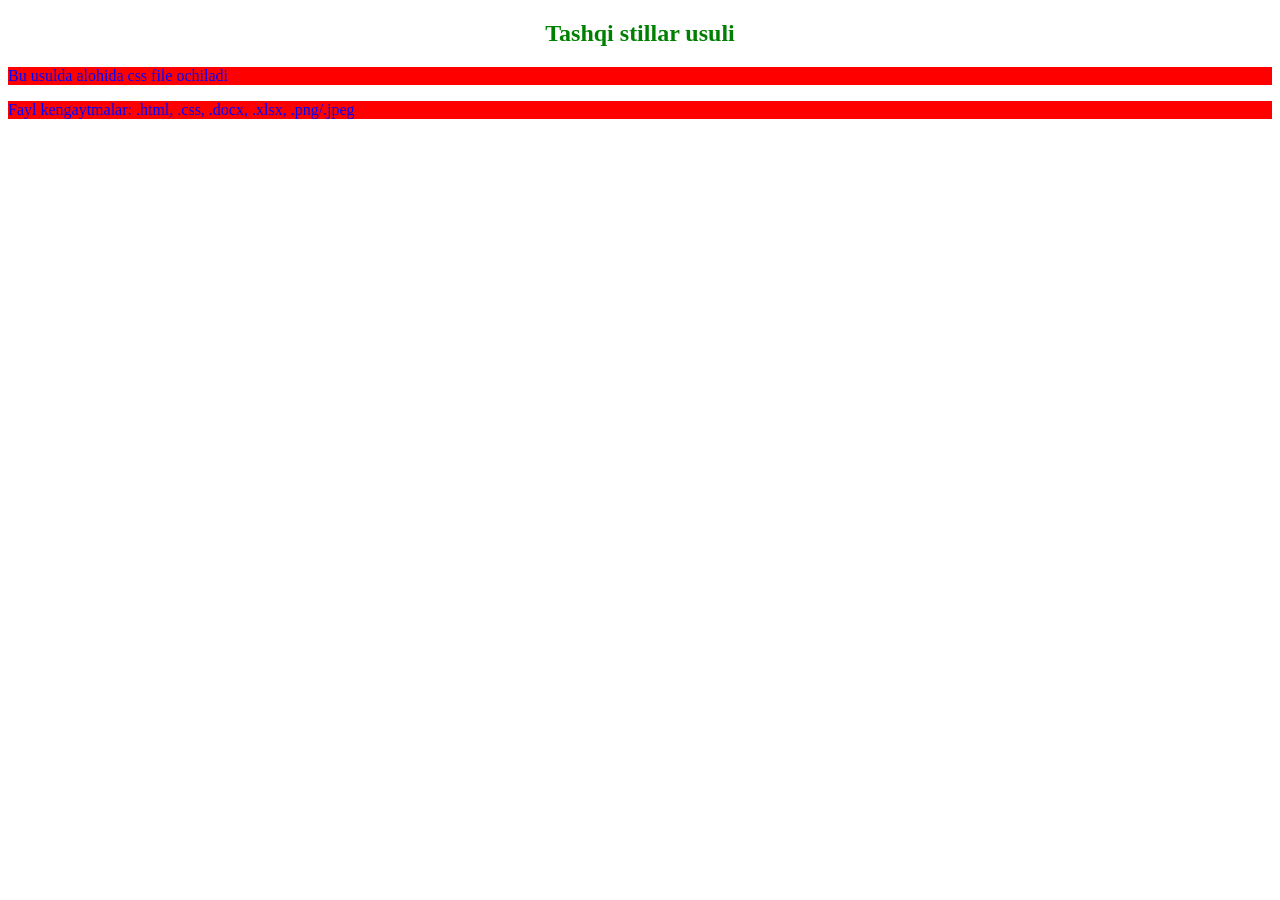
<file: index.html>
<!doctype html>
<html>
  <head>
    <title>Tashqi stillar</title>
    <!-- CSS Ulash -->
    <link rel="stylesheet" href="./css2/styles.css" />
  </head>
  <body>
    <h2>Tashqi stillar usuli</h2>
    <p>Bu usulda alohida css file ochiladi</p>
    <p>Fayl kengaytmalar: .html, .css, .docx, .xlsx, .png/.jpeg</p>
  </body>
</html>
</file>
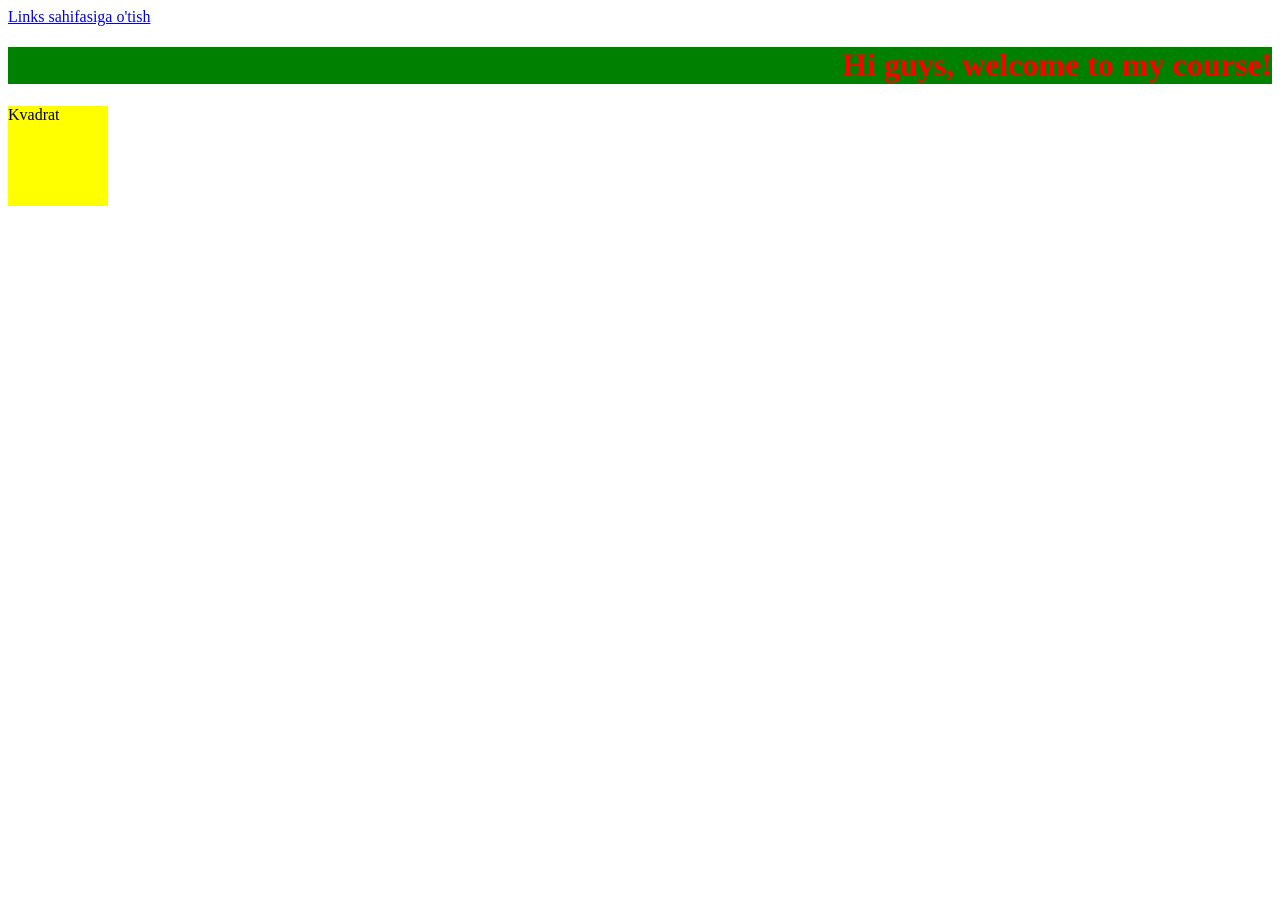
<file: lesson-2.html>
<!doctype html>
<html>
  <head>
    <title>Styles(Stillar)</title>
  </head>
  <body>
    <a href="./links.html">Links sahifasiga o'tish</a>
    <!-- HTML elementlarga styles berishni 3 xil usuli bor -->
    <!-- 1. Inline styles(Satrli stillar)  -->
    <!-- 2. Internal styles(Ichki stillar)  -->
    <!-- 3. External styles(Tashqi stillar) -->

    <h1 style="color: red; background-color: green; text-align: right">
      Hi guys, welcome to my course!
    </h1>
    <div style="background-color: yellow; width: 100px; height: 100px">
      Kvadrat
    </div>
  </body>
</html>
</file>
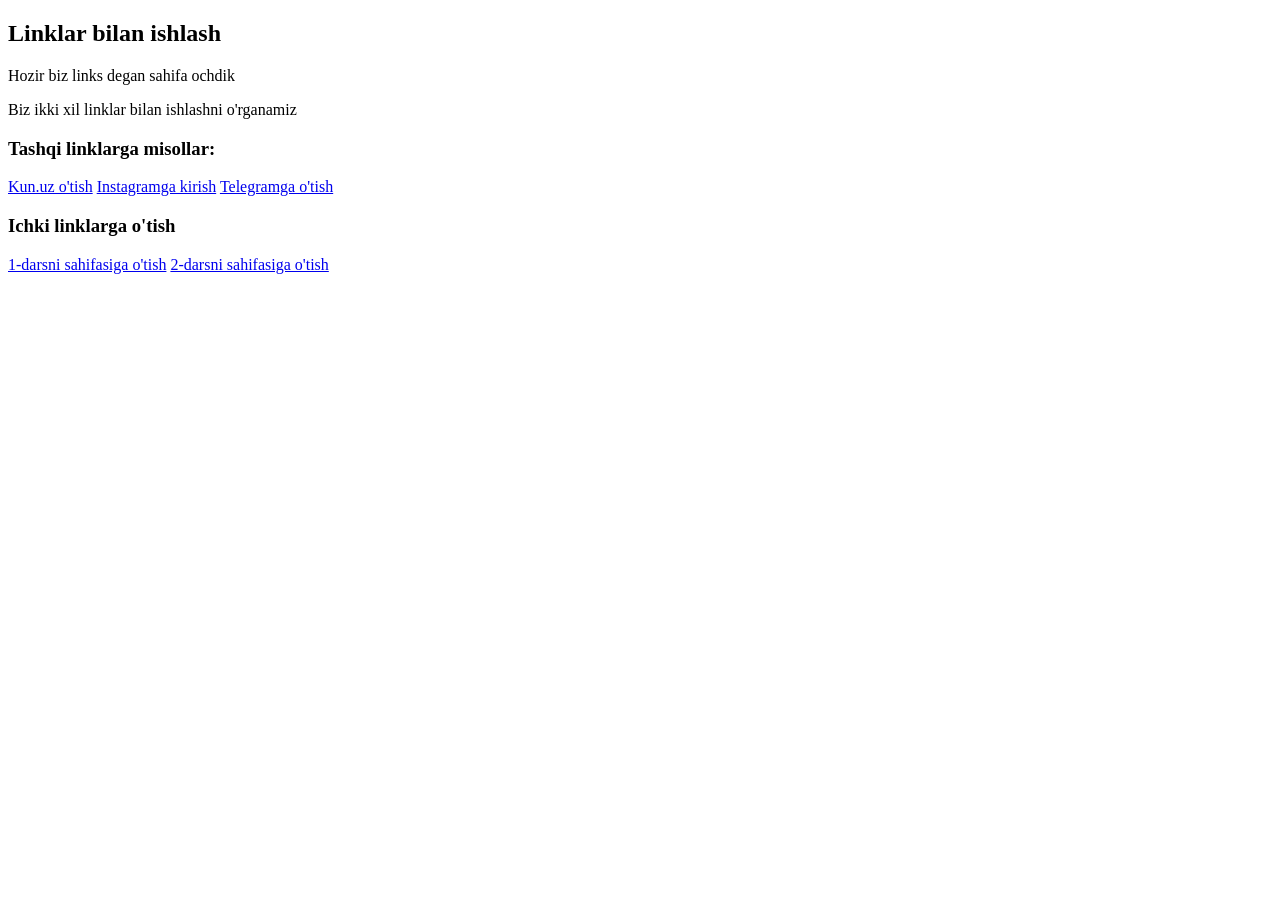
<file: links.html>
<!doctype html>
<html>
  <head>
    <title>Linklar bilan ishlash</title>
  </head>
  <body>
    <!-- Web sahifa - websitening bir qismi, ya'ni bir sahifasi -->
    <!-- Website - bir nechta web sahifadan iborat dastur -->
    <h2>Linklar bilan ishlash</h2>
    <p>Hozir biz links degan sahifa ochdik</p>
    <p>Biz ikki xil linklar bilan ishlashni o'rganamiz</p>
    <!-- 1. Tashqi link -->
    <!-- 2. Ichki link -->
    <h3>Tashqi linklarga misollar:</h3>
    <a href="https://kun.uz/">Kun.uz o'tish</a>
    <a href="https://www.instagram.com/">Instagramga kirish</a>
    <a href="https://telegram.me/asadbekodev">Telegramga o'tish</a>

    <h3>Ichki linklarga o'tish</h3>
    <a href="./lesson-1.html">1-darsni sahifasiga o'tish</a>
    <a href="./lesson-2.html">2-darsni sahifasiga o'tish</a>
  </body>
</html>
</file>
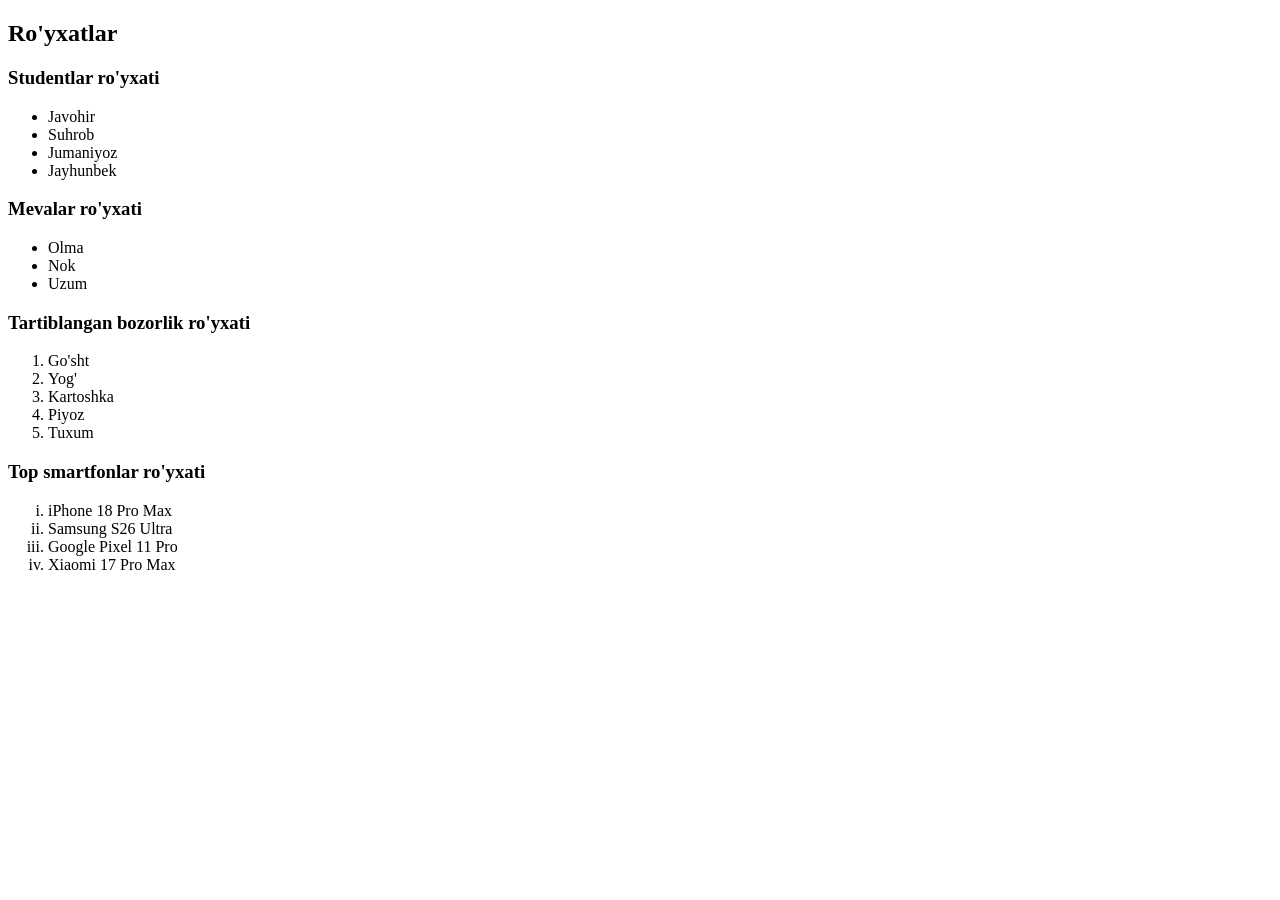
<file: lists.html>
<!doctype html>
<html>
  <head>
    <title>Lists</title>
  </head>
  <body>
    <!-- Lists -->
    <!-- HTML da ro'yxatlar 2 turga bo'linadi -->
    <!-- 1. Tartibsiz ro'yxat(unordered list => ul) -->
    <!-- 2. Tartibli ro'yxat(ordered list => ol) -->
    <!-- li => list item -->
    <h2>Ro'yxatlar</h2>
    <h3>Studentlar ro'yxati</h3>
    <ul style="list-style-type: disc">
      <li>Javohir</li>
      <li>Suhrob</li>
      <li>Jumaniyoz</li>
      <li>Jayhunbek</li>
    </ul>
    <h3>Mevalar ro'yxati</h3>
    <ul>
      <li>Olma</li>
      <li>Nok</li>
      <li>Uzum</li>
    </ul>

    <h3>Tartiblangan bozorlik ro'yxati</h3>
    <ol>
      <li>Go'sht</li>
      <li>Yog'</li>
      <li>Kartoshka</li>
      <li>Piyoz</li>
      <li>Tuxum</li>
    </ol>

    <h3>Top smartfonlar ro'yxati</h3>
    <ol type="i">
      <li>iPhone 18 Pro Max</li>
      <li>Samsung S26 Ultra</li>
      <li>Google Pixel 11 Pro</li>
      <li>Xiaomi 17 Pro Max</li>
    </ol>
  </body>
</html>
</file>
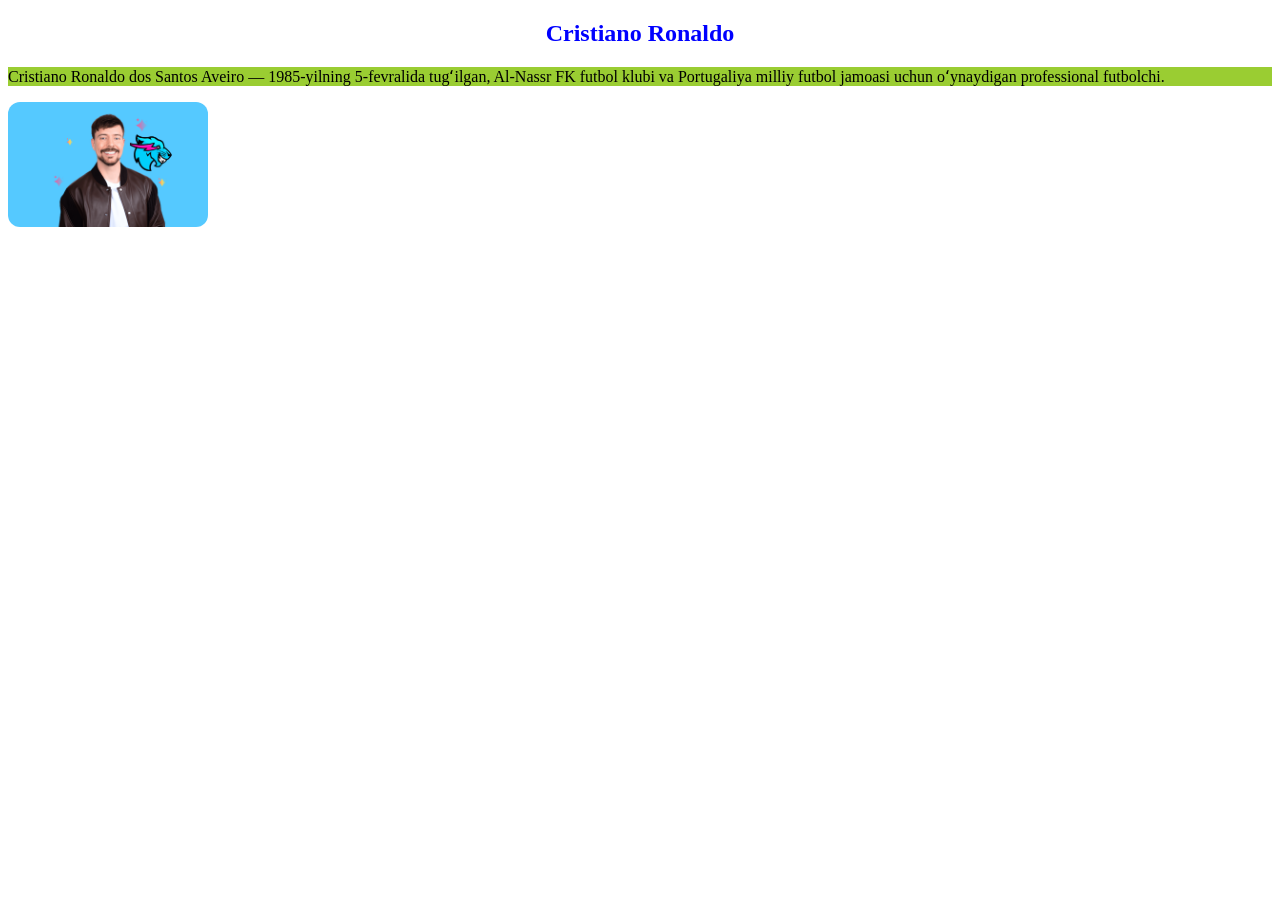
<file: styles.html>
<!doctype html>
<html>
  <head>
    <title>Internal(ichki) styles</title>
    <style>
      h2 {
        color: blue;
        text-align: center;
      }
      p {
        background-color: yellowgreen;
      }
      img {
        width: 200px;
        border-radius: 12px;
      }
    </style>
  </head>
  <body>
    <h2>Cristiano Ronaldo</h2>
    <p>
      Cristiano Ronaldo dos Santos Aveiro — 1985-yilning 5-fevralida tugʻilgan,
      Al-Nassr FK futbol klubi va Portugaliya milliy futbol jamoasi uchun
      oʻynaydigan professional futbolchi.
    </p>
    <img src="./images/mrbeast.png" alt="Mr Beast's image" />
  </body>
</html>
</file>
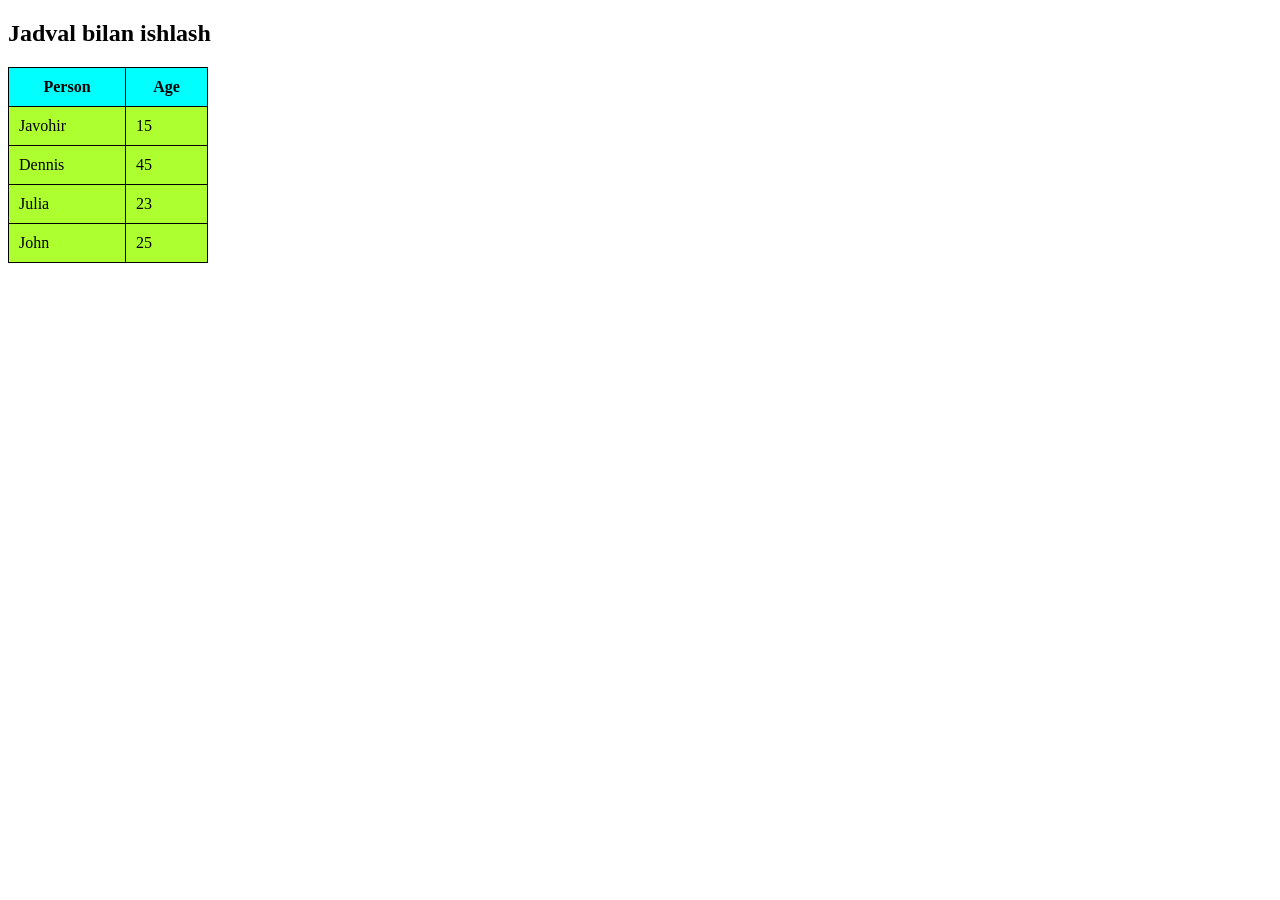
<file: table.html>
<!doctype html>
<html>
  <head>
    <title>Jadval</title>
    <style>
      table {
        border-collapse: collapse;
        width: 200px;
        /* background-color: crimson; */
      }
      th,
      td {
        border: 1px solid black;
        padding: 10px;
      }
      thead {
        background-color: aqua;
      }
      tbody {
        background-color: greenyellow;
      }
    </style>
  </head>
  <body>
    <h2>Jadval bilan ishlash</h2>
    <!-- 1. Qator(row); 2. Ustun(Column) -->
    <!-- thead(table head); tbody(table body); tr(table row) -->
    <table>
      <thead>
        <tr>
          <th>Person</th>
          <th>Age</th>
        </tr>
      </thead>
      <tbody>
        <tr>
          <td>Javohir</td>
          <td>15</td>
        </tr>
        <tr>
          <td>Dennis</td>
          <td>45</td>
        </tr>
        <tr>
          <td>Julia</td>
          <td>23</td>
        </tr>
        <tr>
          <td>John</td>
          <td>25</td>
        </tr>
      </tbody>
    </table>
  </body>
</html>
</file>
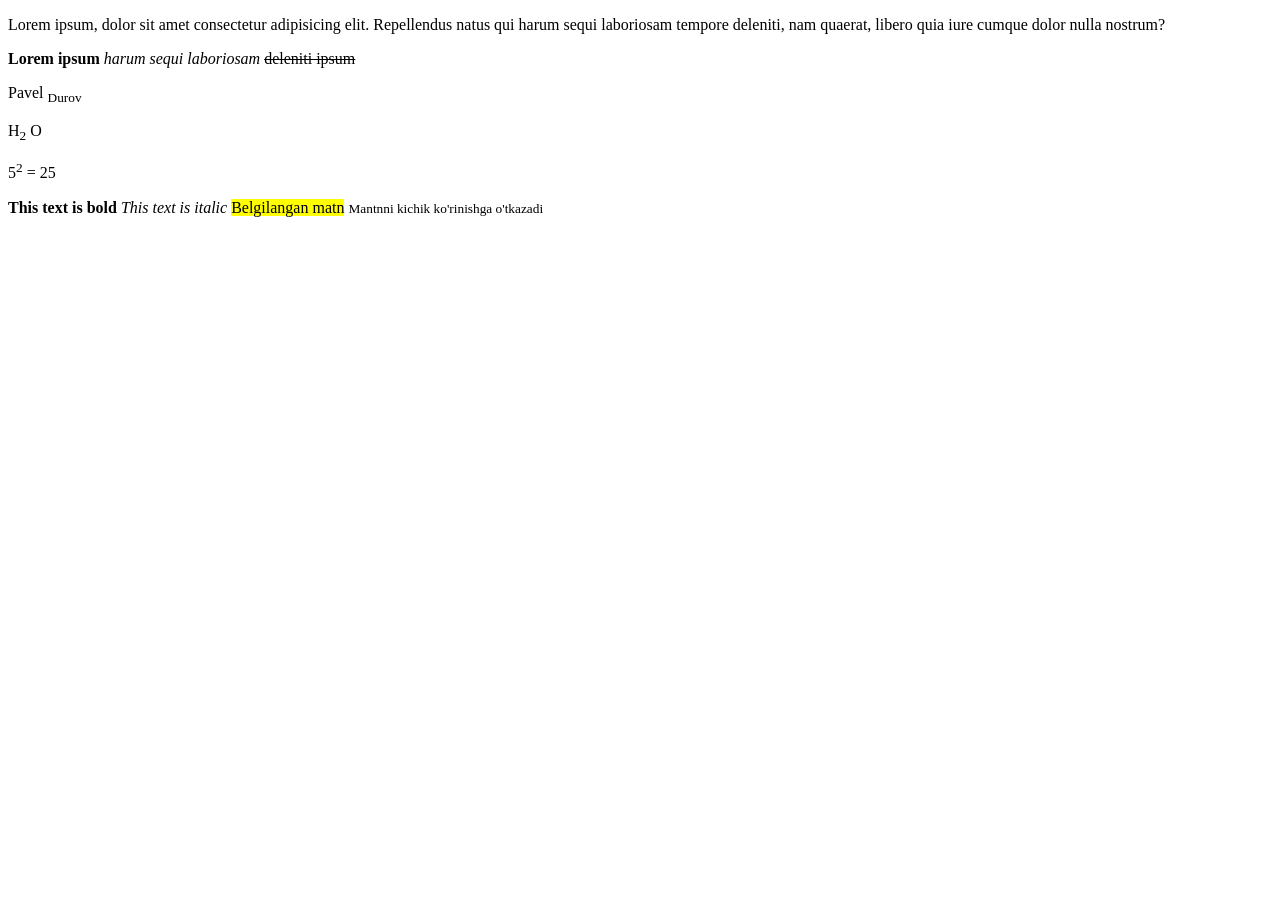
<file: text-formatting.html>
<!doctype html>
<html>
  <head>
    <title>Matnni formatlash</title>
  </head>
  <body>
    <p>
      Lorem ipsum, dolor sit amet consectetur adipisicing elit. Repellendus
      natus qui harum sequi laboriosam tempore deleniti, nam quaerat, libero
      quia iure cumque dolor nulla nostrum?
    </p>
    <!-- Text formatting elements -->
    <!-- 1. b(bold) - matnni oddiy matndan qalin matnga o'tkazadi -->
    <b>Lorem ipsum</b>
    <!-- 2. i(italic) - matnni qiyalagan ko'rinishga o'tkazadi -->
    <i>harum sequi laboriosam</i>
    <!-- 3. del(delete) - matnni o'chirilgan holatga o'tkazadi -->
    <del>deleniti ipsum</del>
    <!-- 4. sub(subscript) - matnni indexga tushiradi -->
    <p>Pavel <sub>Durov</sub></p>
    <p>H<sub>2</sub> O</p>
    <!-- 5. sup(superscript) - mattni darajaga ko'taradi -->
    <p>5<sup>2</sup> = 25</p>
    <!-- 6. strong(kuchli) - matnni qalin ko'rinishga o'tkazadi(semantic element) -->
    <strong>This text is bold</strong>
    <em>This text is italic</em>
    <mark>Belgilangan matn</mark>
    <small>Mantnni kichik ko'rinishga o'tkazadi</small>
    <!-- Comment(izoh)ga olish uchun ctrl + / birgalikda bosiladi -->
    <!-- HTMLda izoh nima uchun ishlatiladi?  -->
    <!-- 0. HTML da izohga olingan codelani browser o'qimaydi  -->
    <!-- 1. Hozircha kerak bo'lmagan codelarni vaqtinchalik saqlab qo'yish -->
    <!-- 2. Jamoa a'zolari siz qilgan ishni tushunishi uchun -->
  </body>
</html>
</file>
<file: css2/styles.css>
h2 {
  text-align: center;
  color: green;
}

p {
  background-color: red;
  color: blue;
}
</file>
